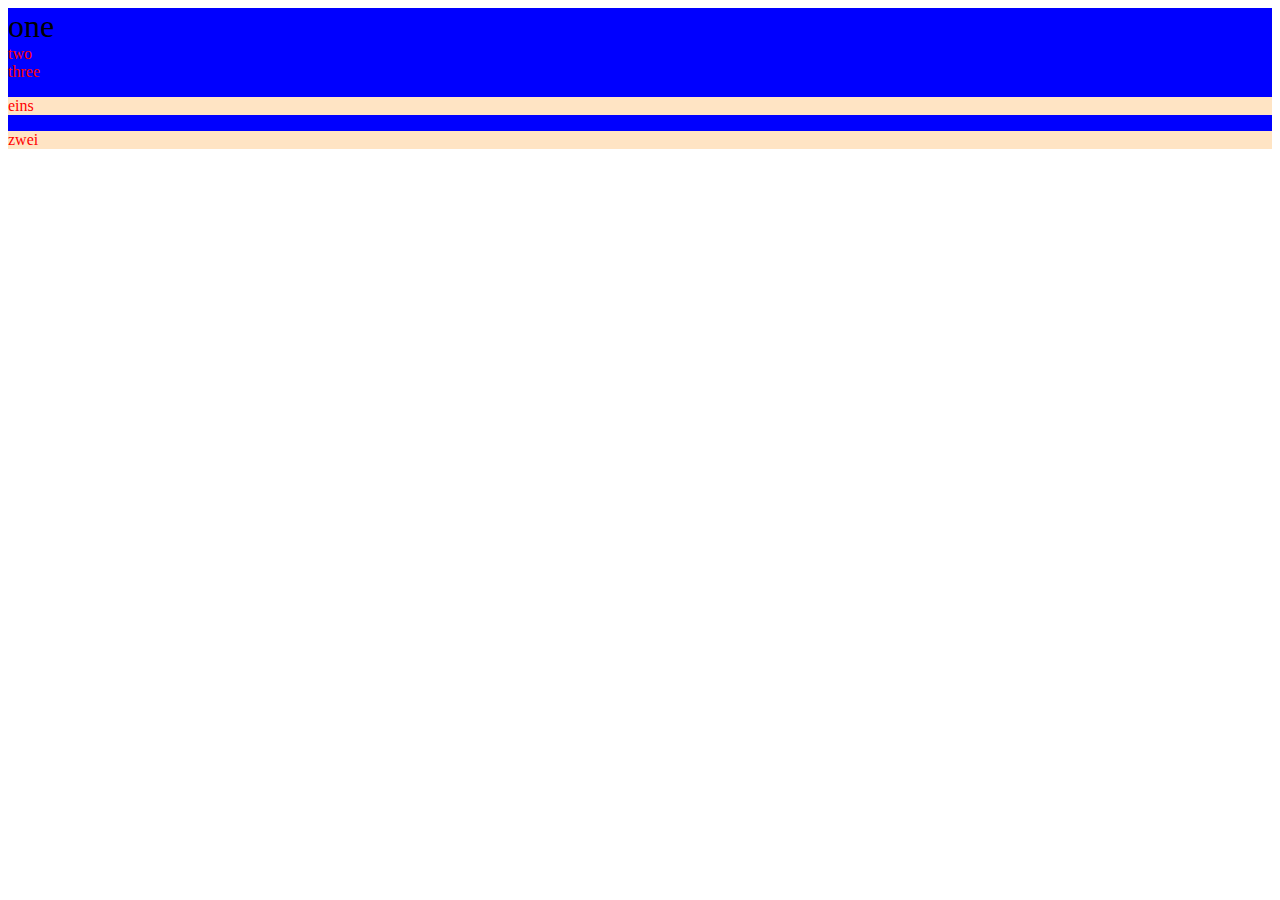
<file: 02 Selectors/index.html>
<!DOCTYPE html>
<html lang="en">
<head>
    <meta charset="UTF-8">
    <meta name="viewport" content="width=device-width, initial-scale=1.0">
    <link rel="stylesheet" href="styles.css">
</head>
   <div id="eins">one</div>
   <div class="zwei">two</div>
   <div class="zwei" id="text">three
    <p>eins</p>
    <p>zwei</p>
   </div>

</html>
</file>
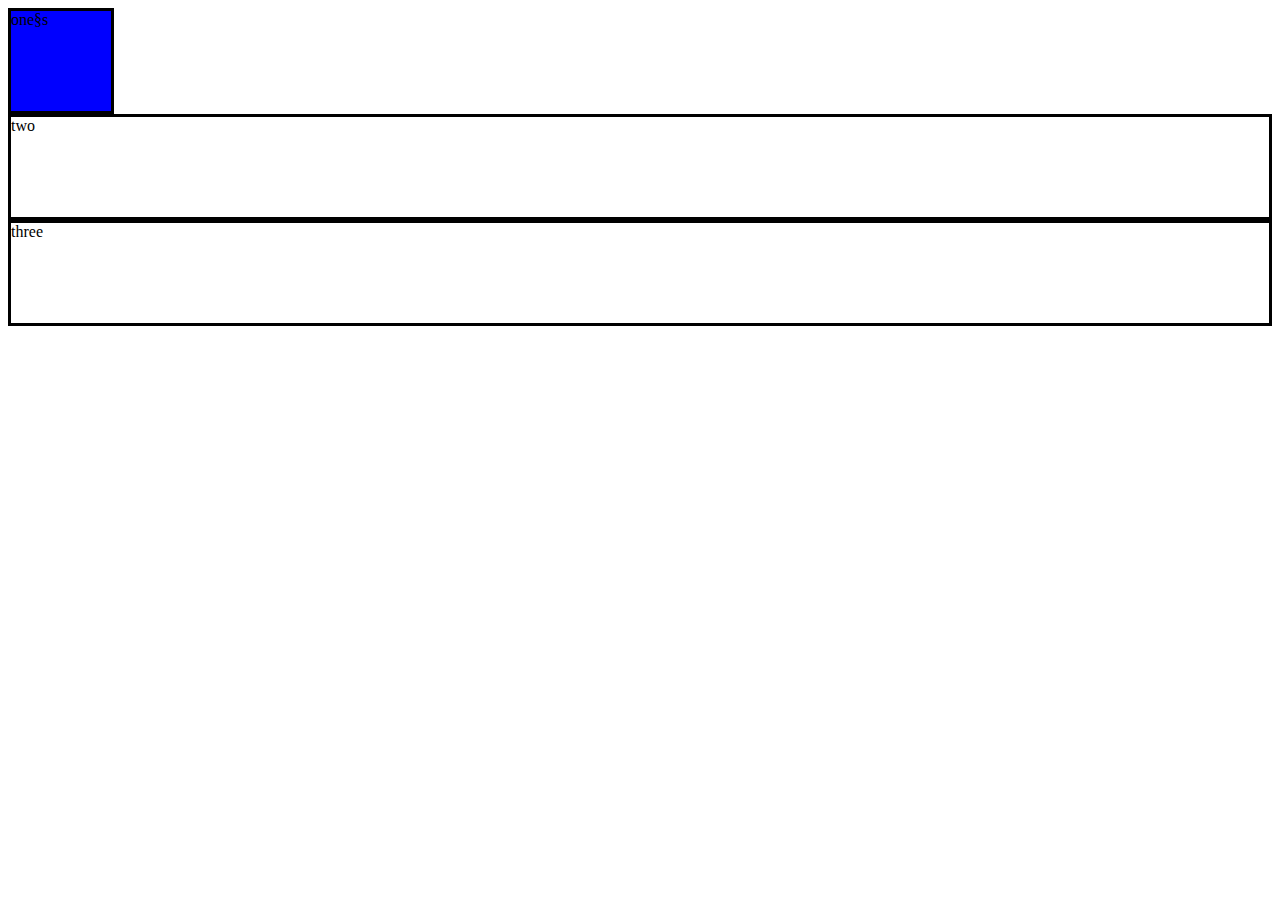
<file: 03 Position/index.html>
<!DOCTYPE html>
<html lang="en">
<head>
    <meta charset="UTF-8">
    <meta name="viewport" content="width=device-width, initial-scale=1.0">
    <title>Document</title>

    <link rel="stylesheet" href="style.css">
</head>
<body>
   <div class="div1">
    one§s
   </div>
   <div class="div2">
    two
   </div>
   <div class="div3">
    three
   </div>
    
</body>
</html>
</file>
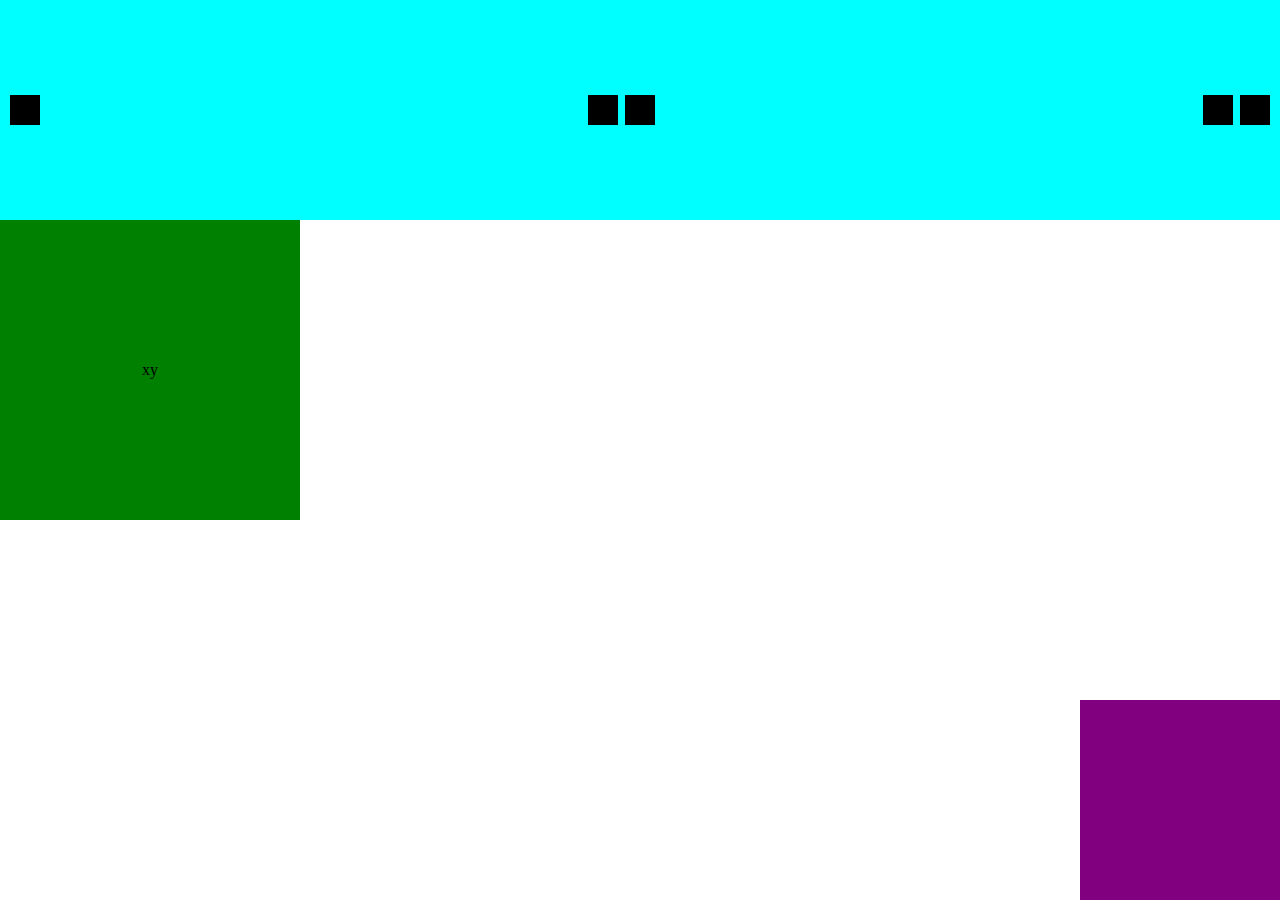
<file: 06 Übung 4/index.html>
<!DOCTYPE html>
<html lang="en">
<head>
    <meta charset="UTF-8">
    <meta name="viewport" content="width=device-width, initial-scale=1.0">
    <title>Document</title>
</head>
<body>
<link rel="stylesheet" href="style.css">

<div class="Aqua"> 
    <div class="box"></div>
<div class="container">
        <div class="box"></div>
        <div class="box"></div>
        </div>
    <div class="container">
            <div class="box"></div>
            <div class="box"></div>
            </div>
</div>
<div class="Green"> xy </div>
<div class="Purple"> </div>



</body>
</html>
</file>
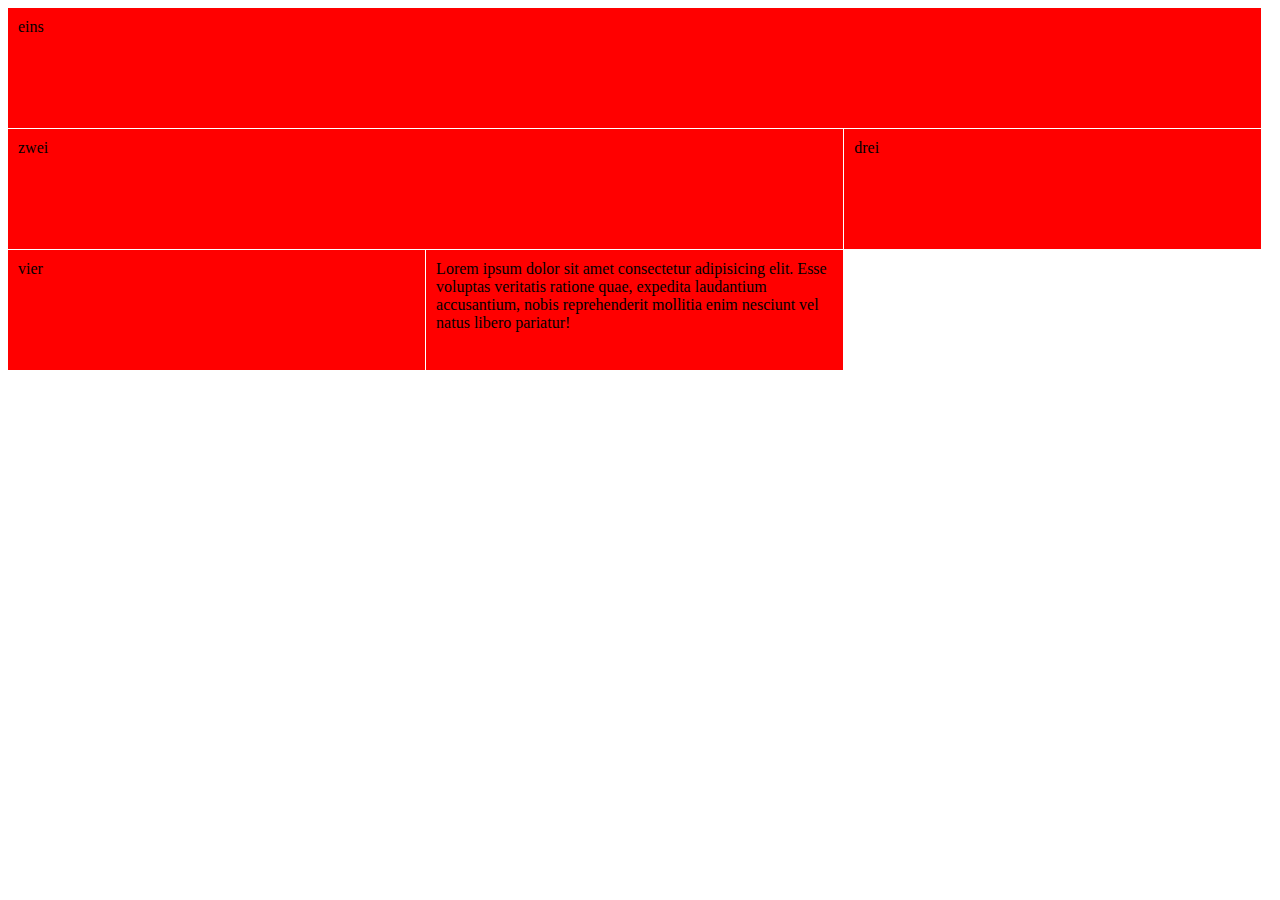
<file: 07 Flex Grid/index.html>
<!DOCTYPE html>
<html lang="en">
<head>
    <meta charset="UTF-8">
    <meta name="viewport" content="width=device-width, initial-scale=1.0">
    <title>Document</title>
<link rel="stylesheet" href="style.css">
</head>
<body>
    <div  class="container">
            <div class="box item1">eins</div>
            <div class="box item2">zwei</div>
            <div class="box item 3">drei</div>
            <div class="box item 4">vier</div>
            <div class="box item5">Lorem ipsum dolor sit amet consectetur adipisicing elit. Esse voluptas veritatis ratione quae, expedita laudantium accusantium, nobis reprehenderit mollitia enim nesciunt vel natus libero pariatur!</div>

    </div>
</body>
</html>
</file>
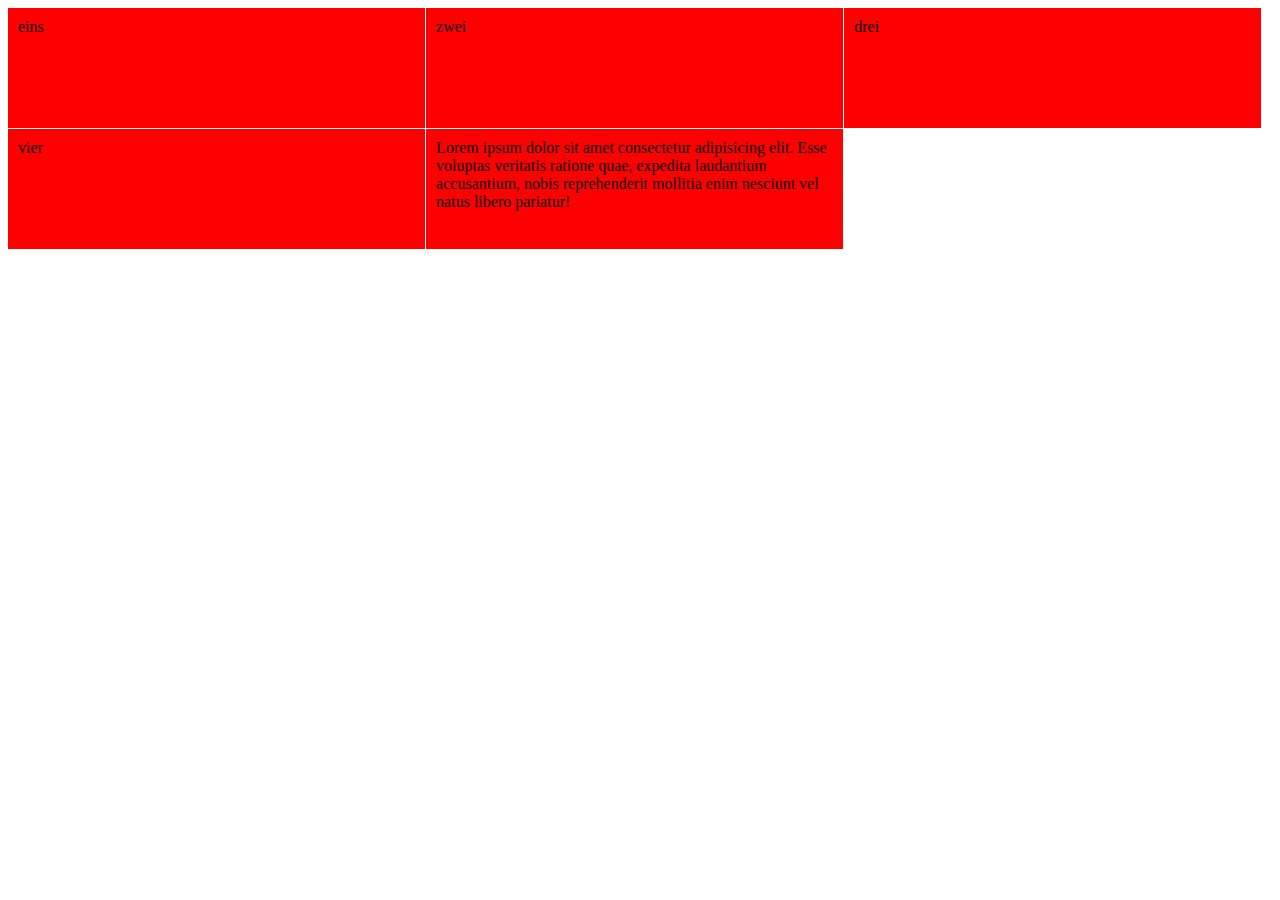
<file: 08 Responsive Web/index.html>
<!DOCTYPE html>
<html lang="en">
<head>
    <meta charset="UTF-8">
    <meta name="viewport" content="width=device-width, initial-scale=1.0">
    <title>Document</title>

<link rel="stylesheet" href="style.css">
</head>
<body>
    <div  class="container">
        <div class="box item1">eins</div>
        <div class="box item2">zwei</div>
        <div class="box item 3">drei</div>
        <div class="box item 4">vier</div>
        <div class="box item5">Lorem ipsum dolor sit amet consectetur adipisicing elit. Esse voluptas veritatis ratione quae, expedita laudantium accusantium, nobis reprehenderit mollitia enim nesciunt vel natus libero pariatur!</div>

</div>
</body>
</html>
</file>
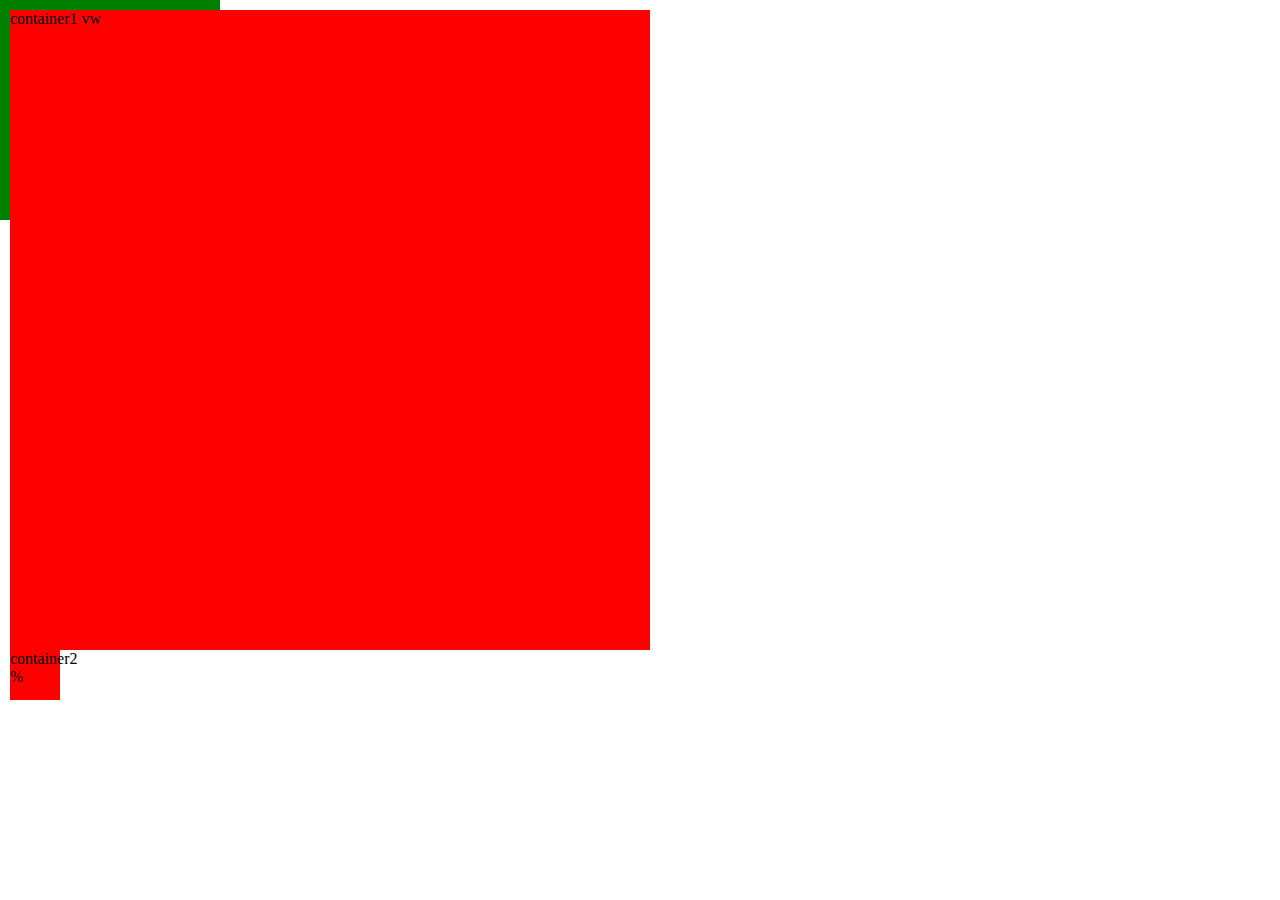
<file: 09 CSS units/index.html>
<!DOCTYPE html>
<html lang="en">
<head>
    <meta charset="UTF-8">
    <meta name="viewport" content="width=device-width, initial-scale=1.0">
    <title>Document</title>

<link rel="stylesheet" href="style.css">
</head>
<body>

    <div class="main">

    <div class="container1">
        container1 vw
    </div>
    <div class="container2">
        container2 %
    </div>
</div>
</body>
</html>
</file>
<file: 02 Selectors/styles.css>
div {
    background-color: blue;
}


#eins {
    font-size: 2rem;
}

 .zwei{
    color: red;
 }

 .drei {
    color: green;
 }

 #text p {
    background-color: bisque;
 }
</file>
<file: 03 Position/style.css>
div{
    border-style: solid;
    height:100px;
}

.div1{
    background-color: blue;
    width:100px
    
}
</file>
<file: 06 Übung 4/style.css>
.Aqua {
    background-color: aqua;
    height: 200px;
    display: flex;
    justify-content: space-between;
    align-items: center;
    padding: 10px;
}
.container {
    display: flex;
    justify-content: center;
    gap: 7px;
}
.Green {
    background-color: green;
    position: relative;
    height: 300px;
    width: 300px;
   display: flex;
    justify-content: center;
    align-items: center;
}

.Purple {
    background-color: purple;
    position: absolute;
right: 0px;
bottom: 0px;
    height: 200px;
    width: 200px;
    display: flex;
}

.box{
    display: flex;
    background-color: black;
    height: 30px;
    width: 30px;

}











  /* http://meyerweb.com/eric/tools/css/reset/ 
   v2.0 | 20110126
   License: none (public domain)
*/

html, body, div, span, applet, object, iframe,
h1, h2, h3, h4, h5, h6, p, blockquote, pre,
a, abbr, acronym, address, big, cite, code,
del, dfn, em, img, ins, kbd, q, s, samp,
small, strike, strong, sub, sup, tt, var,
b, u, i, center,
dl, dt, dd, ol, ul, li,
fieldset, form, label, legend,
table, caption, tbody, tfoot, thead, tr, th, td,
article, aside, canvas, details, embed, 
figure, figcaption, footer, header, hgroup, 
menu, nav, output, ruby, section, summary,
time, mark, audio, video {
	margin: 0;
	padding: 0;
	border: 0;
	font-size: 100%;
	font: inherit;
	vertical-align: baseline;
}
/* HTML5 display-role reset for older browsers */
article, aside, details, figcaption, figure, 
footer, header, hgroup, menu, nav, section {
	display: block;
}
body {
	line-height: 1;
}
ol, ul {
	list-style: none;
}
blockquote, q {
	quotes: none;
}
blockquote:before, blockquote:after,
q:before, q:after {
	content: '';
	content: none;
}
table {
	border-collapse: collapse;
	border-spacing: 0;
}
</file>
<file: 07 Flex Grid/style.css>
.box{
    background-color: red;
   height:100px;
   padding: 10px;
}
.container{
    display: grid;
grid-template-columns: 33% 33% 33%;
grid-auto-rows: minmax(100px);
column-gap: 1px;
grid-row-gap: 1px;
}
.item1{
    grid-column-start: span 3;
}
.item2{
    grid-column-start: span 2;
}
</file>
<file: 08 Responsive Web/style.css>
.box{
    background-color: red;
   height:100px;
   padding: 10px;
}
.container{
    display: grid;
grid-template-columns: 100%;
grid-auto-rows: minmax(100px, auto);
column-gap: 1px;
grid-row-gap: 1px;
}


@media  (min-width: 600px){
    .container{
        display: grid;
    grid-template-columns: 33% 33% 33%;
    grid-auto-rows: minmax(100px, auto);
    column-gap: 1px;
    grid-row-gap: 1px;
    }
    
}
</file>
<file: 09 CSS units/style.css>
*{margin: 0px;
}

div{
    height: 50px;
    background-color: red;
}

.container1{
    width: 50vw;
    height: 50vw;

}

.container2{
    width: 50px;
}

.main{
    background-color: green;
    height: 200px;
    padding: 10px;
    width: 200px; 

}
</file>
